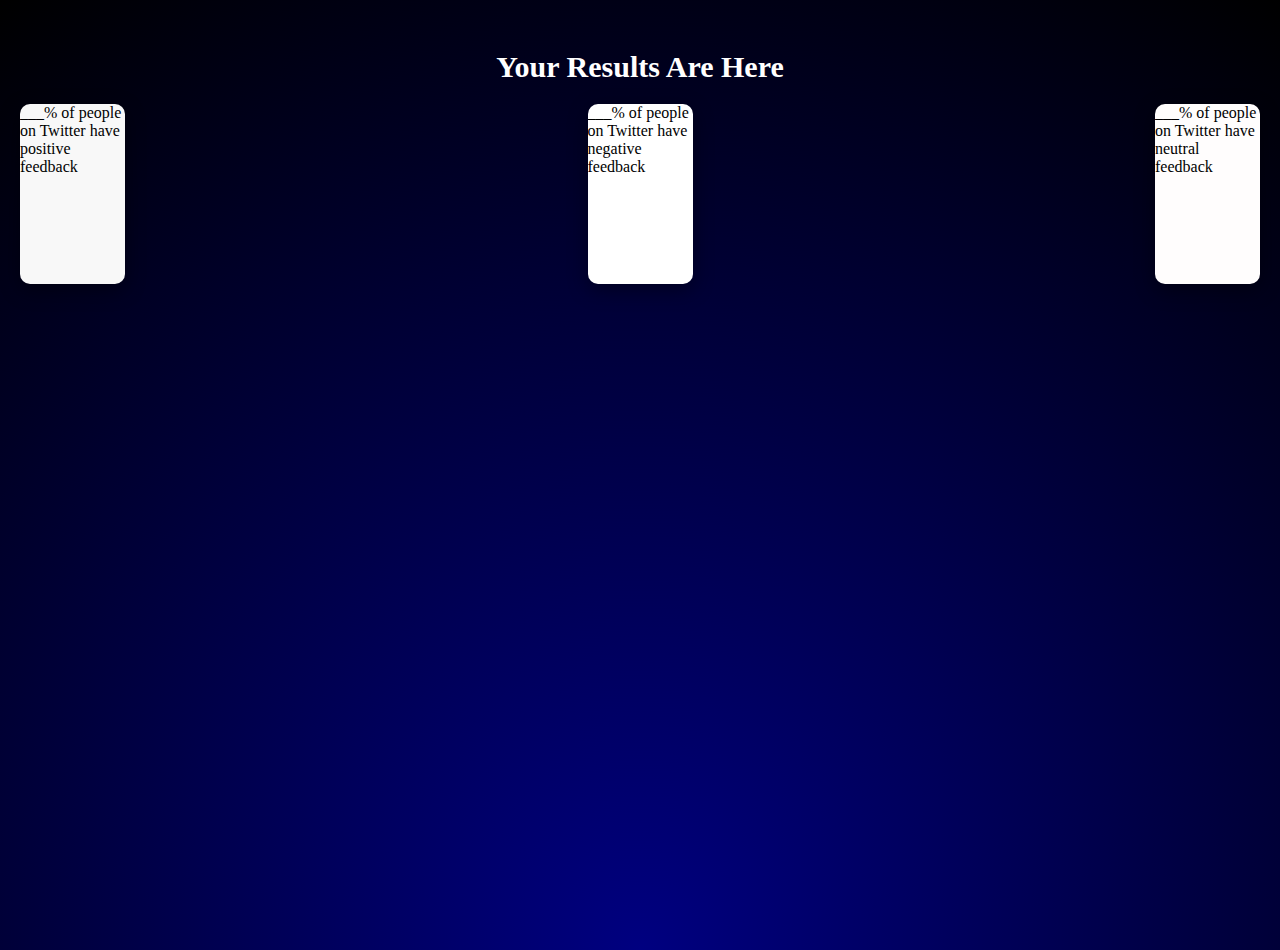
<file: 2ñd page (1)/index.html>
<!DOCTYPE html>
<html lang="en">
<head>
  <meta charset="UTF-8">
  <meta http-equiv="X-UA-Compatible" content="IE=Edge">
  <meta name="viewport" content="width=device-width, initial-scale=1">

  <title>HTML</title>
  
 
  

  <!-- Custom Styles -->
  <link rel="stylesheet" href="style.css">
  
  
</head>

<body>
  
  <div id="heading">
 <center> <h1> Your Results Are Here</h1></center>
 </div>
  <section>
   <div id="result1">
     ___% of people on Twitter have positive feedback
   </div>
   <div id="result2">
      ___% of people on Twitter have negative feedback
   </div>
   <div id="result3">
      ___% of people on Twitter have neutral feedback
   </div>
   </section>
   
  
  
  <!-- Project -->
  <script src="main.js"></script>
</body>
</html>
</file>
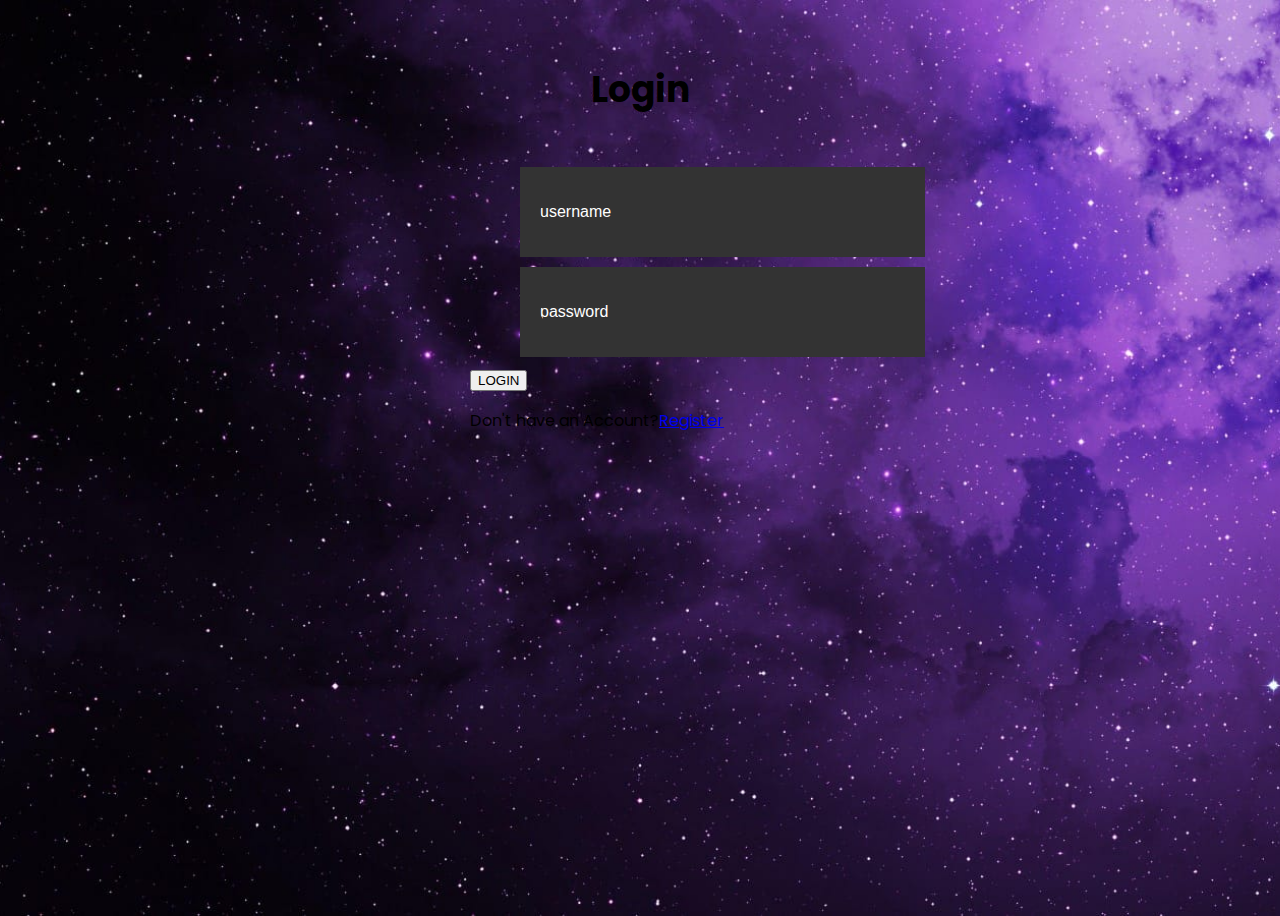
<file: Ai sentiment analyser/twitter.html>
<!DOCTYPE html>
<html lang="en">

<head>
    <meta charget="UTF-8">
    <meta http-equiv="X-UA-Compatible" content="IE=edge">
    <meta name="viewfont" content="width=device-width, initial scale=1.0">
    <title>  Login form in HTML & CSS|FANG </title>
    <link href="style.css" rel="Stylesheet">
</head>
<body>
    <div class="wrapper">
        <form action=" ">
            <h1>Login</h1>
            <DIV class="input-box">
                <input type="text" placeholder="username" required>
                <i class="bx bxs-user"></i>
            </DIV>
            <div class="input-box">
                <input type="password" placeholder="password" required>
            </div>
            <button type="submit" class="button">LOGIN</button>
            <div class="Register-Link">
                <P>Don't have an Account?<a href="#">Register</a></P>
            </div>
        </form>
    </div>
</body>
</html>
</file>
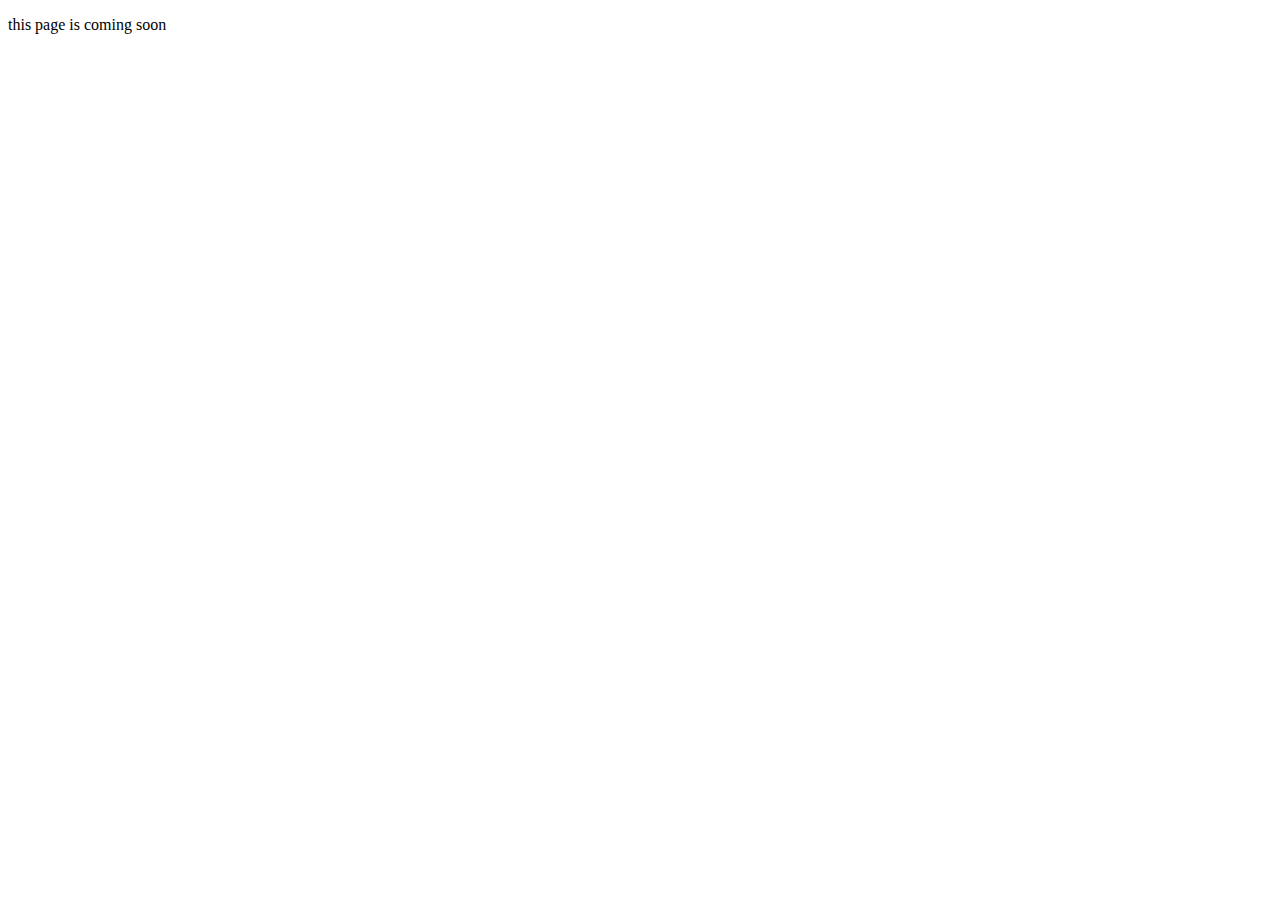
<file: TSA SITE/link/about.html>
<!DOCTYPE html>
<html>

<head>
  <meta charset="UTF-8">
  <meta name="viewport" content="width=device-width, initial-scale=1">
  <title></title>
</head>

<body>
    <p>this page is coming soon</p>

</body>

</html>
</file>
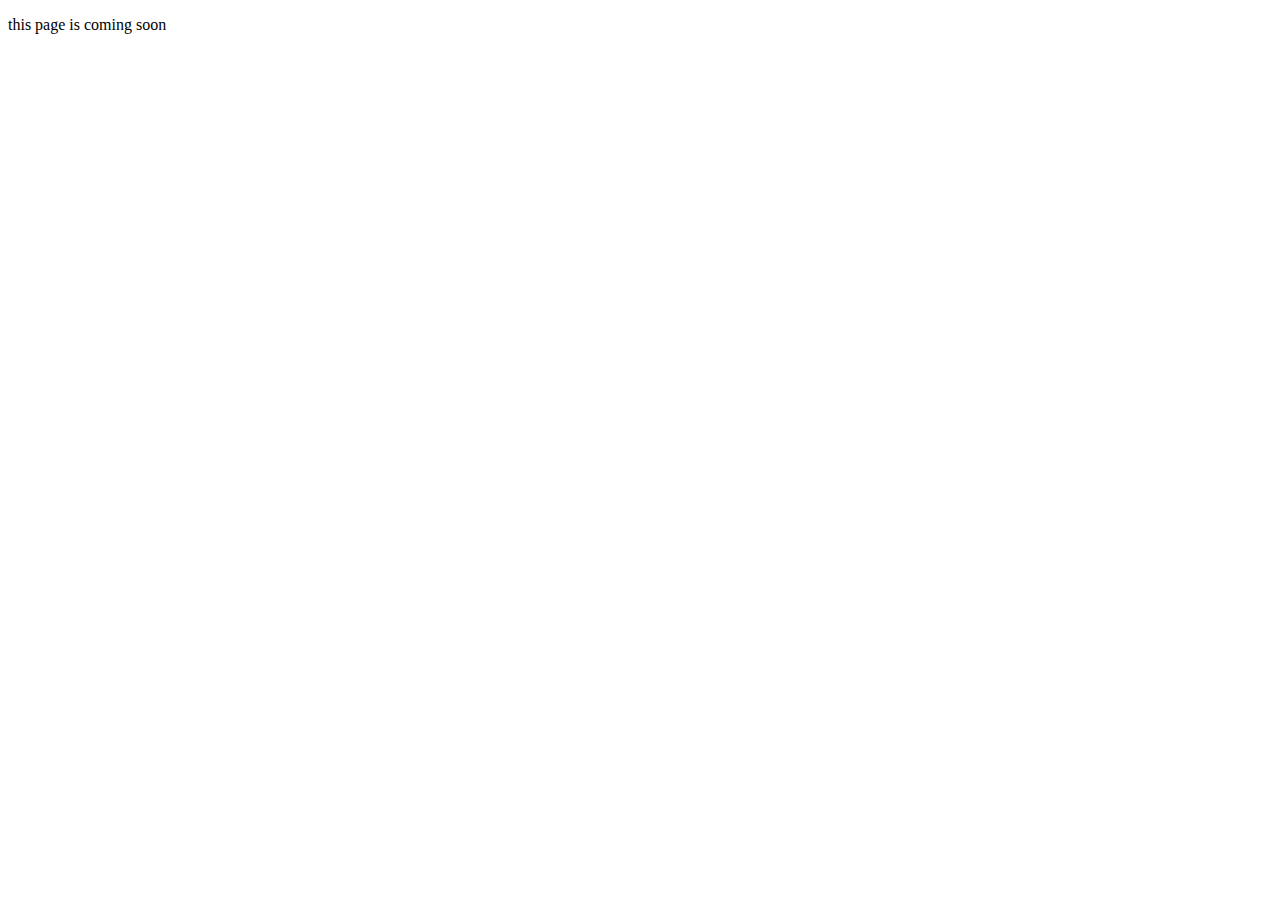
<file: TSA SITE/link/home.html>
<!DOCTYPE html>
<html>

<head>
  <meta charset="UTF-8">
  <meta name="viewport" content="width=device-width, initial-scale=1">
  <title></title>
</head>

<body>
  <p>this page is coming soon</p>

</body>

</html>
</file>
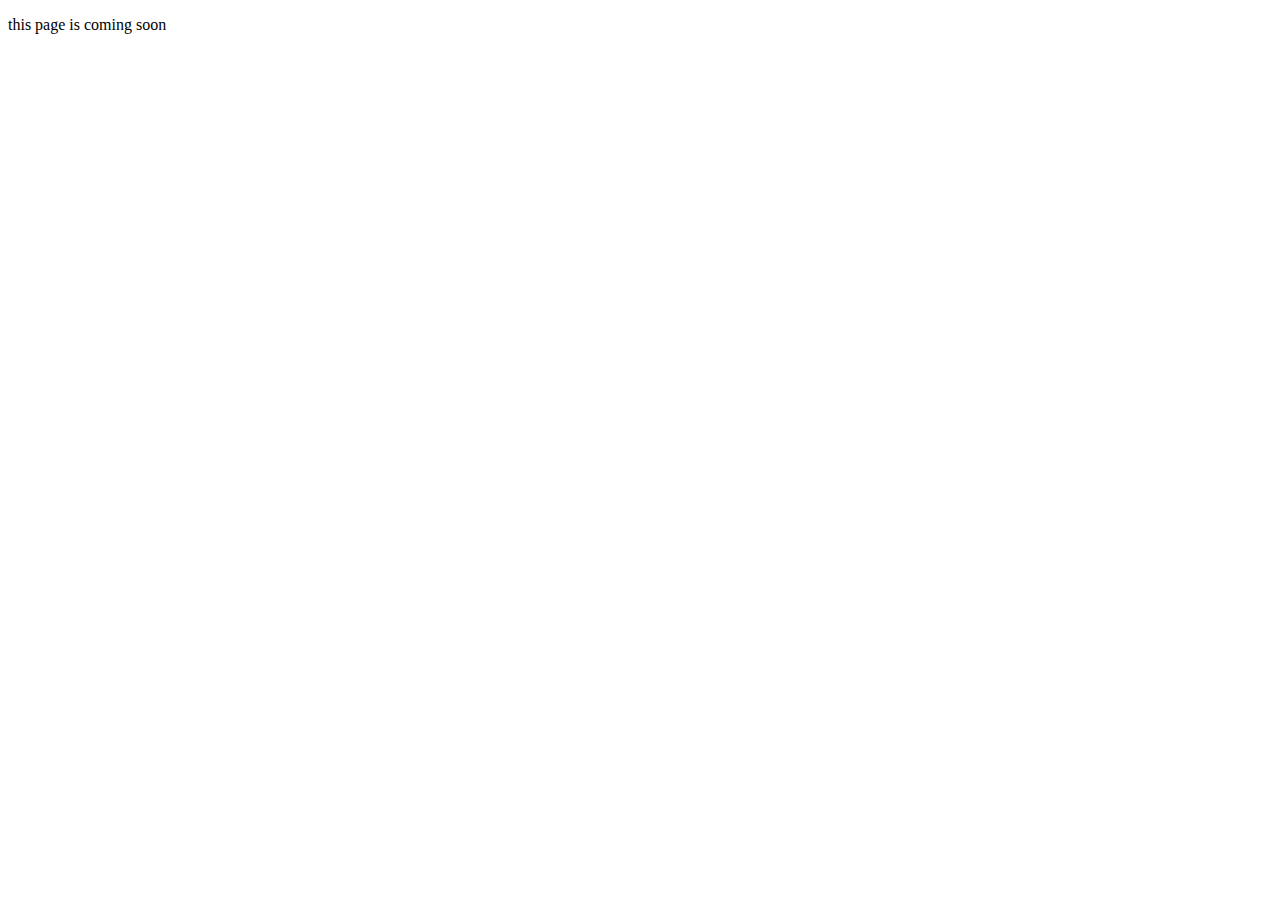
<file: TSA SITE/link/login.html>
<!DOCTYPE html>
<html>

<head>
  <meta charset="UTF-8">
  <meta name="viewport" content="width=device-width, initial-scale=1">
  <title></title>
</head>

<body>
  <p>this page is coming soon</p>
</body>

</html>
</file>
<file: 2ñd page (1)/style.css>
* {
  margin:0;
  padding:0;
 
  
}
body { height: 100vh;
  
  background: radial-gradient(circle at bottom, navy 0, black 100%);
   overflow: hidden;
  align-items: center;
   justify-content: center;
    
}
#heading {
  margin-top:50px;
}
h1 { font-size: 30px;
  align-items: center;
  position: center;
  font-weight: 900;
  color: white;
}
section { 
  margin:20px;
  display: flex;
  align-items: center;
  justify-content: space-between;
  
  
 
 }
#result1 {
  font-weight: 500;
  width: 105px;
  height: 180px;
  background: #F8F8F8;
  border-radius: 10px;
  box-shadow: 0 6px 20px rgba(0, 0, 0, .4);
  overflow: hidden;
}
#result2 {
  
 
  
  font-weight: 500;
  width: 105px;
  height: 180px;
  background: #FFFFFF;
  border-radius: 10px;
  box-shadow: 0 6px 20px rgba(0, 0, 0, .4);
  overflow: hidden;
}
#result3 {
 font-weight: 500;
  width: 105px;
  height: 180px;
  background: #FFFDFD;
  border-radius: 10px;
  box-shadow: 0 6px 20px rgba(0, 0, 0, .4);
  overflow: hidden;
}
</file>
<file: Ai sentiment analyser/style.css>
@import url("https://fonts.googleapis.com/css2?family=poppins:wght@300;400;500;600;700;800;900 & display.swap");
.wrapper{
    margin: 0;
    padding: 0;
    box-sizing: border-box;
    font-family: "Poppins",sans-serif; 
}

body{
    display:flex;
    justify-content:center;
    min-height: 100Vh;
    background: url('img.jpg');
    background-size: cover;
    background-position: center;
}

.wrapper{
    width: 420px;
    background: purple
    color #fff;
    border-radius:10px;
    padding:30px 40px;
}

.wrapper h1{
    font-size: 36px;
    text-align: center;
    
}

.wrapper .input-box{
    width: 100%;
    height: 50px;
    margin: 50px;
    box-shadow: red;
    background-color: white;
}

.input-box input{
    width: 100%;
    height: 100%;
    background: #333;
    border: none;
    outline: none;
    border: 2px solid rgba(255, 255, 255, 2)
    border-radius  40px;
    font-size: 16px;
    color: #fff;
    padding: 20px 45px 20px 20px;
}

.input-box input::placeholder{
color: #fff;
border-radius: 40px;
}

.input-box i{
    position: absolute;
    right: 20px; 
    top: 50%;
    transform: translateY(-50%);
    font-size:20px;
}
.wrapper .remember-forget{
    display:flex;
    justify-content: space-between;
    font-size: 14.5px;
    margin: -15px 0 15px;
}
.remember-forget Label input{
    accent-color: #fff;
    margin-right: 3px;
}
.remember-forget a {
    color: #fff;
    text-decoration: none;
}
.remember-forget a:hover{
    text-decoration: underline;
    text-emphasis-color: purple;
    width: 100%;
    height: 45px;
    background: #fff;
    border: none;
    outline: none;
    border-radius: 40px;
    box-shadow: 0 0 10px rgba(0,0,0,-1);
    cursor: pointer;
    font-size: 16px;
    color: #333;
    font-weight: 600;
}
.wrapper .register-link{
    font-size: 14.5px;
    text-align: center;
    margin: 20px 0 15px;
}
.register-link p a {
    color:#fff;
    text-decoration: none;
    font-weight: 600;
}
.register-link p a:hover{
    text-decoration:underline;
}
</file>
